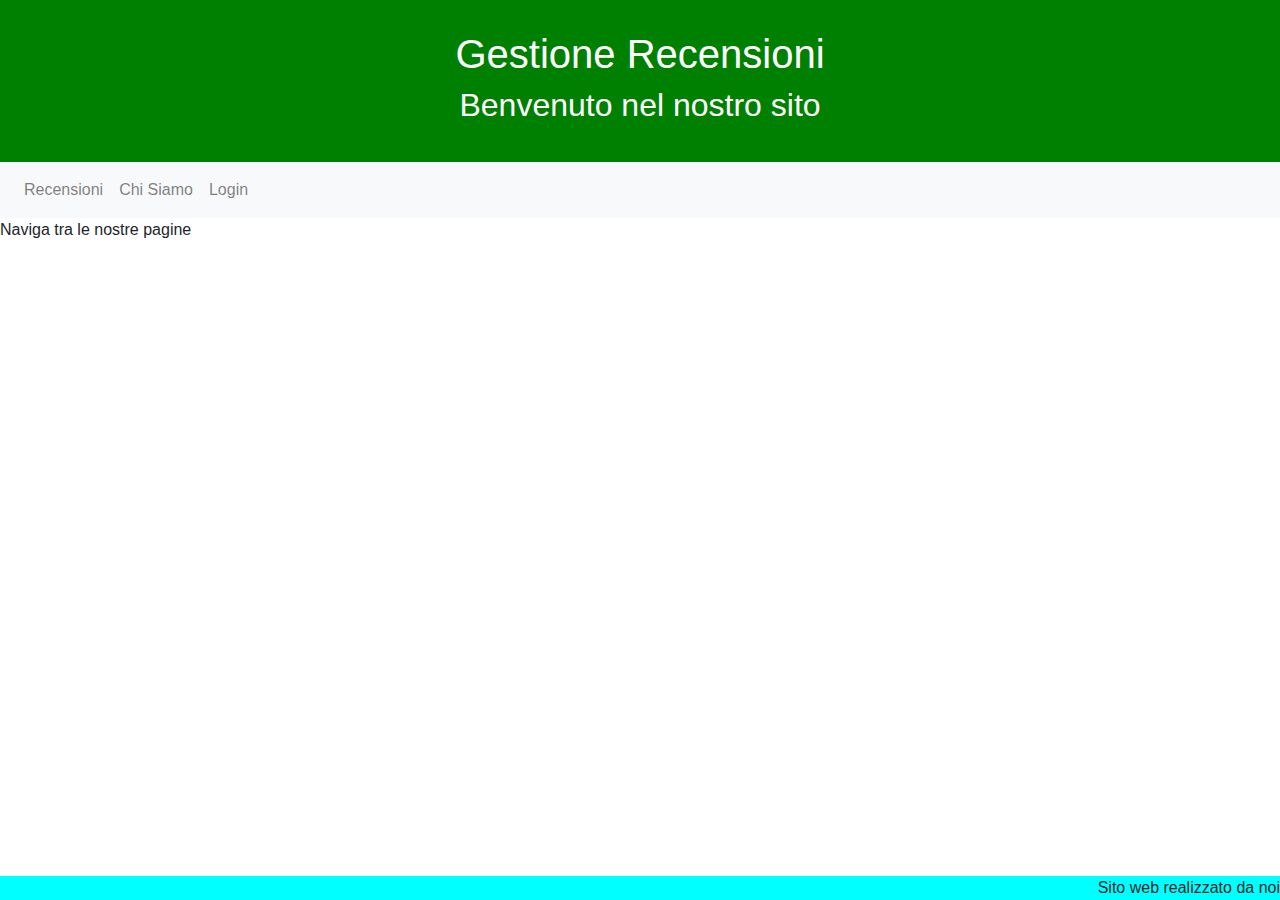
<file: GestioneRecensioni/src/main/resources/static/index.html>
<!DOCTYPE html>
<html>
<head>
	<meta charset="ISO-8859-1">
	<title>Gestione Recensioni</title>
	
		<link rel="stylesheet" href="https://maxcdn.bootstrapcdn.com/bootstrap/4.5.2/css/bootstrap.css">
		
		<script src="https://ajax.googleapis.com/ajax/libs/jquery/3.5.1/jquery.min.js"></script>
		<script src="https://cdnjs.cloudflare.com/ajax/libs/popper.js/1.0.4/popper.js"></script>
		<script src="https://maxcdn.bootstrapcdn.com/bootstrap/4.5.2/js/bootstrap.min.js"></script>

		<link rel="stylesheet" href="css/grafica.css" />
</head>
<body>
	<header class="headerPrincipale">
		<h1>Gestione Recensioni</h1>
		<h2>Benvenuto nel nostro sito</h2>
	</header>
	<nav class="navbar navbar-expand-lg navbar-light bg-light">
		<ul class="navbar-nav">
			<li class="nav-item">
				<a class="nav-link" href="recensioni">Recensioni</a></li>
			<li class="nav-item">
				<a class="nav-link" href="chisiamo.html">Chi Siamo</a></li>
			<li class="nav-item">
				<a class="nav-link" href="login.html">Login</a></li>
		</ul>
	</nav>
	<p>Naviga tra le nostre pagine</p>
	<footer>
		Sito web realizzato da noi
	</footer>
</body>
</html>
</file>
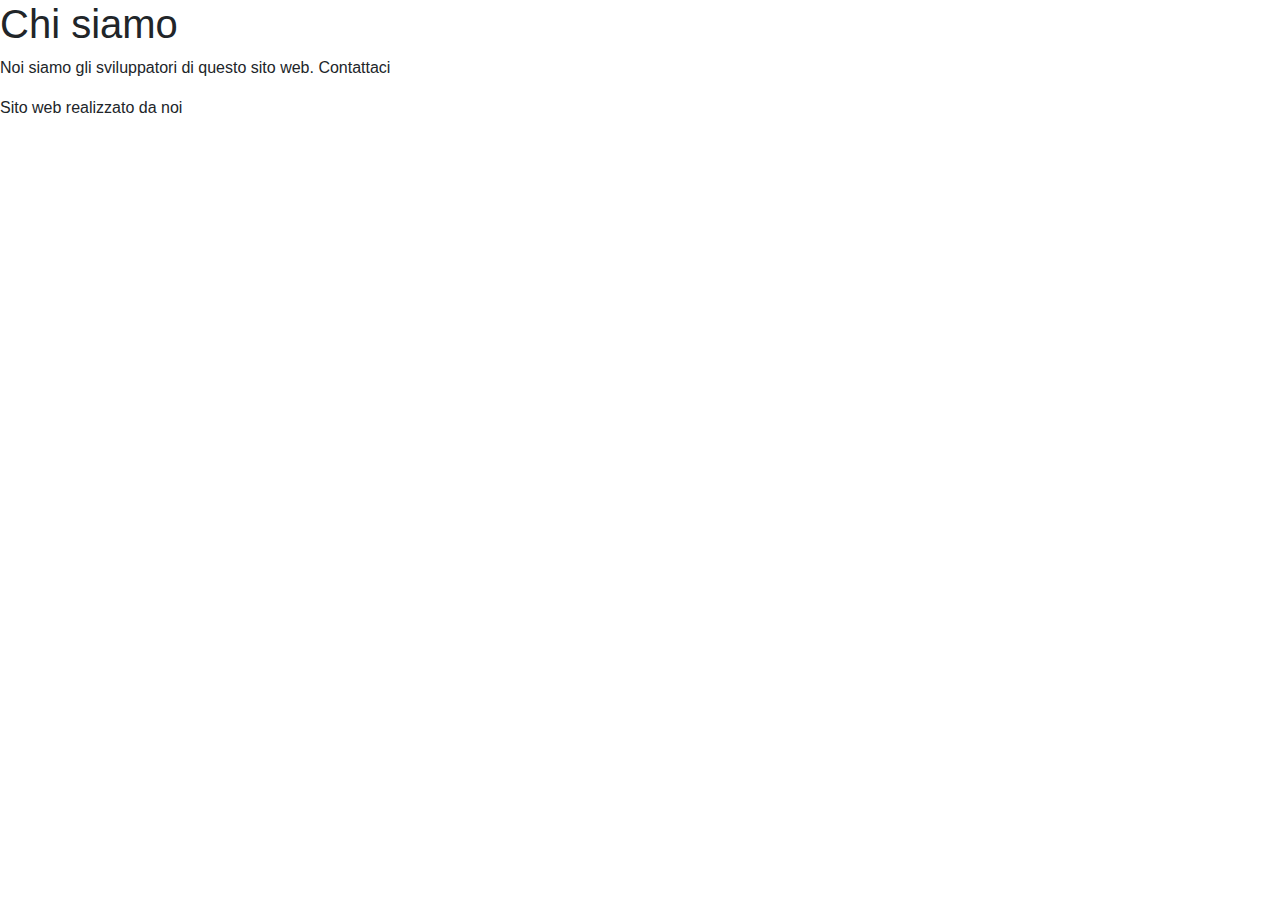
<file: GestioneRecensioni/src/main/resources/static/chisiamo.html>
<!DOCTYPE html>
<html>
<head>
	<meta charset="ISO-8859-1">
	<title>Gestione Recensioni</title>
	
		<link rel="stylesheet" href="https://maxcdn.bootstrapcdn.com/bootstrap/4.5.2/css/bootstrap.css">
		
		<script src="https://ajax.googleapis.com/ajax/libs/jquery/3.5.1/jquery.min.js"></script>
		<script src="https://cdnjs.cloudflare.com/ajax/libs/popper.js/1.0.4/popper.js"></script>
		<script src="https://maxcdn.bootstrapcdn.com/bootstrap/4.5.2/js/bootstrap.min.js"></script>
</head>
<body>
	<header>
		<h1>Chi siamo</h1>
	</header>

	<p>Noi siamo gli sviluppatori di questo sito web. Contattaci</p>
	<footer>
		Sito web realizzato da noi
	</footer>
</body>
</html>
</file>
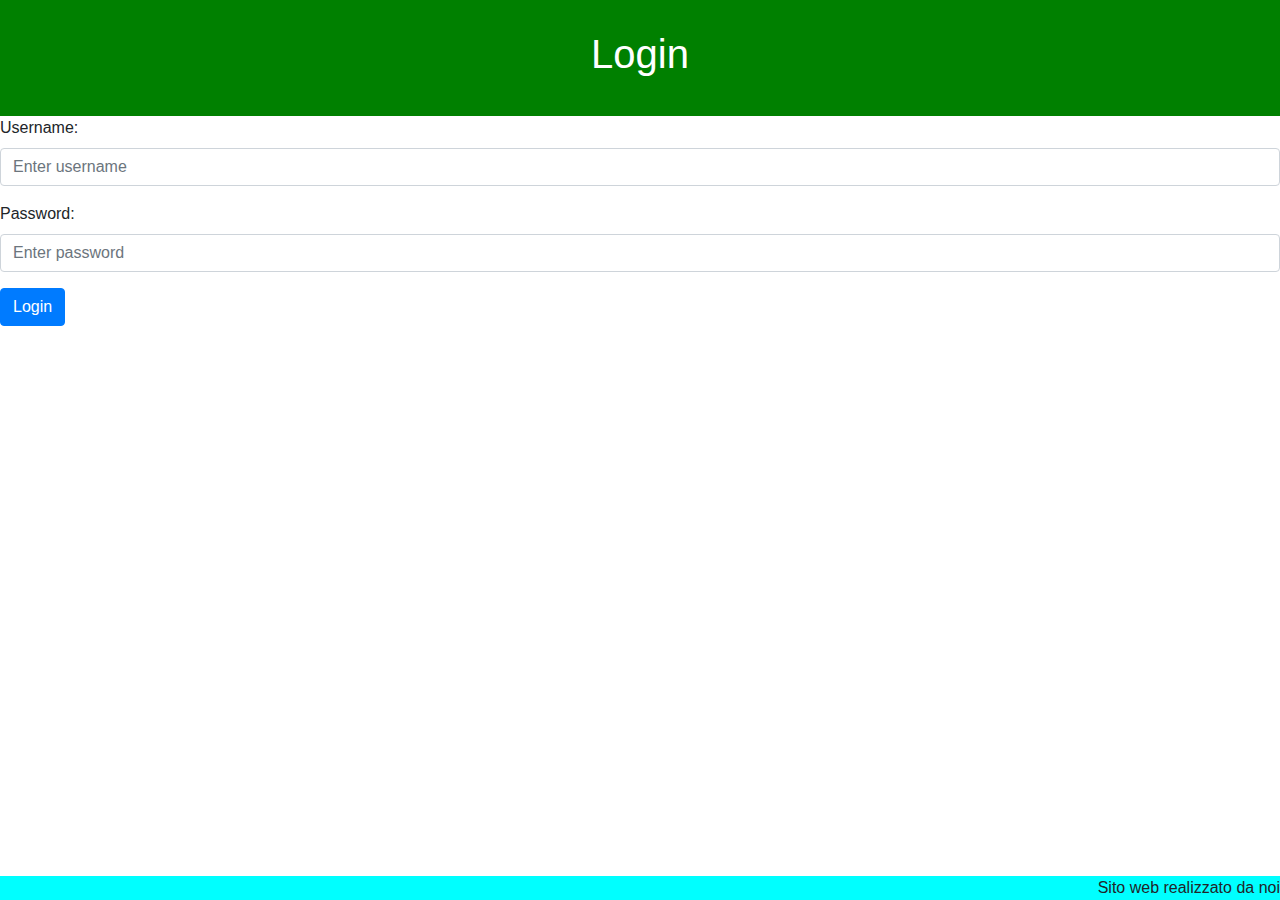
<file: GestioneRecensioni/src/main/resources/static/login.html>
<!DOCTYPE html>
<html>
<head>
	<meta charset="ISO-8859-1">
	<title>Gestione Recensioni</title>
	
		<link rel="stylesheet" href="https://maxcdn.bootstrapcdn.com/bootstrap/4.5.2/css/bootstrap.css">
		
		<script src="https://ajax.googleapis.com/ajax/libs/jquery/3.5.1/jquery.min.js"></script>
		<script src="https://cdnjs.cloudflare.com/ajax/libs/popper.js/1.0.4/popper.js"></script>
		<script src="https://maxcdn.bootstrapcdn.com/bootstrap/4.5.2/js/bootstrap.min.js"></script>

		<link rel="stylesheet" href="css/grafica.css" />
</head>
<body>
	<header class="headerPrincipale">
		<h1>Login</h1>
	</header>
	<form action="doLogin" method="post">
	  <div class="form-group">
	    <label for="username">Username:</label>
	    <input type="text" class="form-control" placeholder="Enter username" id="username" name="username">
	  </div>
	  <div class="form-group">
	    <label for="pwd">Password:</label>
	    <input type="password" class="form-control" placeholder="Enter password" id="pwd" name="password">
	  </div>
	  <button type="submit" class="btn btn-primary">Login</button>
	</form>
	<footer>
		Sito web realizzato da noi
	</footer>
</body>
</html>
</file>
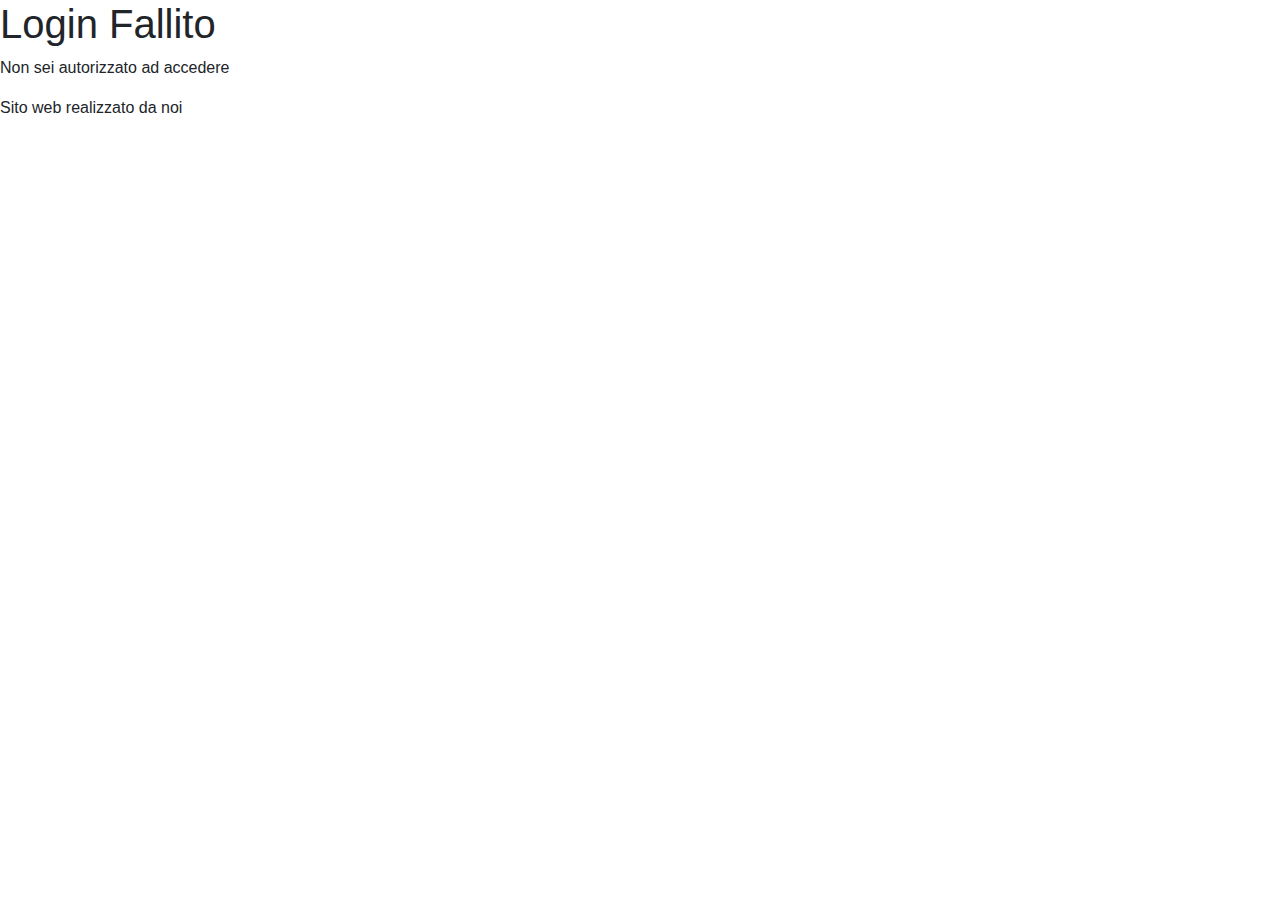
<file: GestioneRecensioni/src/main/resources/static/nonSeiAutorizzato.html>
<!DOCTYPE html>
<html>
<head>
	<meta charset="ISO-8859-1">
	<title>Gestione Recensioni</title>
	
		<link rel="stylesheet" href="https://maxcdn.bootstrapcdn.com/bootstrap/4.5.2/css/bootstrap.css">
		
		<script src="https://ajax.googleapis.com/ajax/libs/jquery/3.5.1/jquery.min.js"></script>
		<script src="https://cdnjs.cloudflare.com/ajax/libs/popper.js/1.0.4/popper.js"></script>
		<script src="https://maxcdn.bootstrapcdn.com/bootstrap/4.5.2/js/bootstrap.min.js"></script>
</head>
<body>
	<header>
		<h1>Login Fallito</h1>
	</header>

	<p>Non sei autorizzato ad accedere</p>
	<footer>
		Sito web realizzato da noi
	</footer>
</body>
</html>
</file>
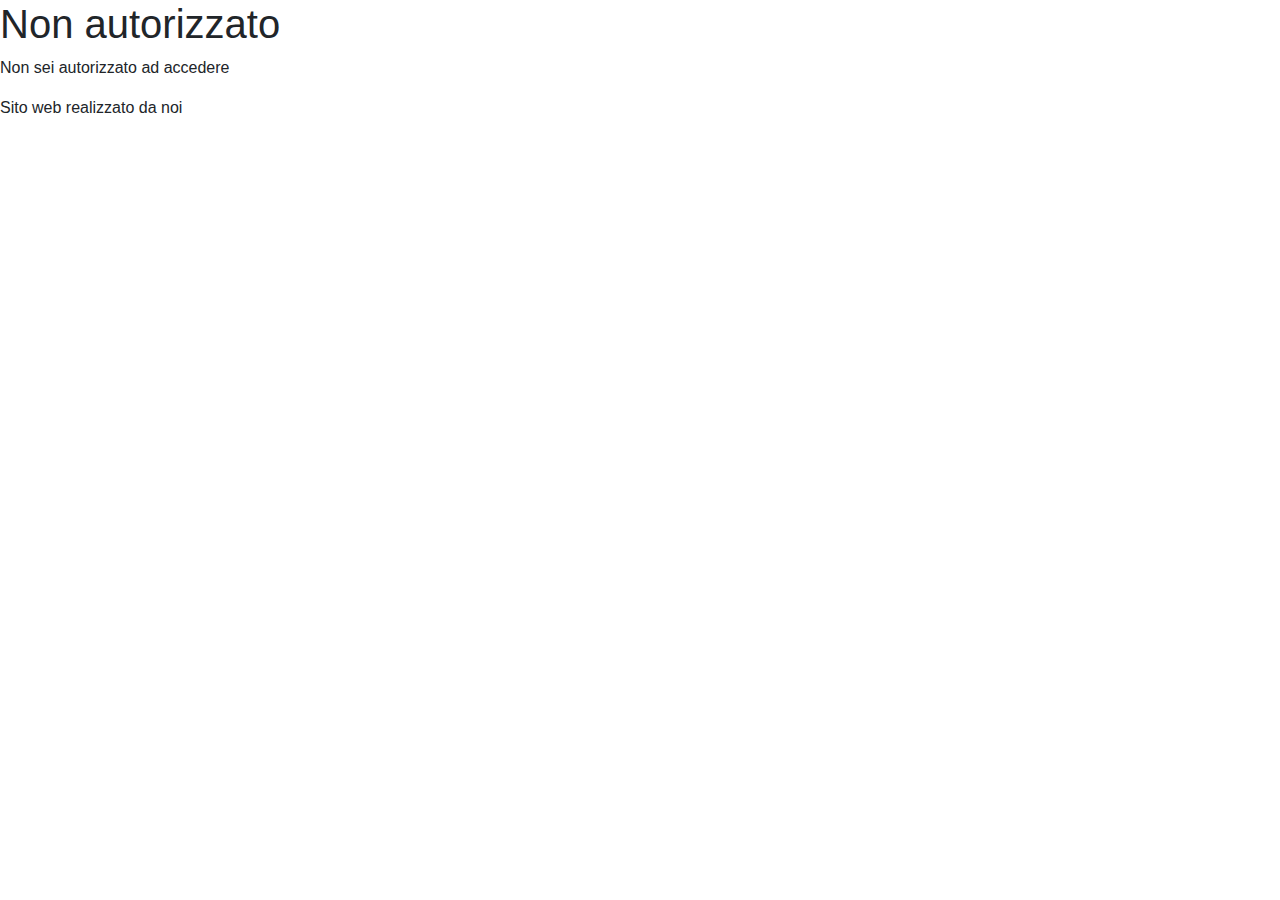
<file: GestioneRecensioni/src/main/resources/templates/nonSeiAutorizzato.html>
<!DOCTYPE html>
<html>
<head>
	<meta charset="ISO-8859-1">
	<title>Gestione Recensioni</title>
	
		<link rel="stylesheet" href="https://maxcdn.bootstrapcdn.com/bootstrap/4.5.2/css/bootstrap.css">
		
		<script src="https://ajax.googleapis.com/ajax/libs/jquery/3.5.1/jquery.min.js"></script>
		<script src="https://cdnjs.cloudflare.com/ajax/libs/popper.js/1.0.4/popper.js"></script>
		<script src="https://maxcdn.bootstrapcdn.com/bootstrap/4.5.2/js/bootstrap.min.js"></script>
</head>
<body>
	<header>
		<h1>Non autorizzato</h1>
	</header>

	<p>Non sei autorizzato ad accedere</p>
	<footer>
		Sito web realizzato da noi
	</footer>
</body>
</html>
</file>
<file: GestioneRecensioni/src/main/resources/static/css/grafica.css>
body {
	font-family: Arial;
}

.headerPrincipale{
	background: green;
	color: white;
	text-align: center;
	padding: 30px;
}

footer{
	position: fixed;
	bottom: 0;
	width: 100%;
	text-align: right;
	background: cyan;
}
</file>
